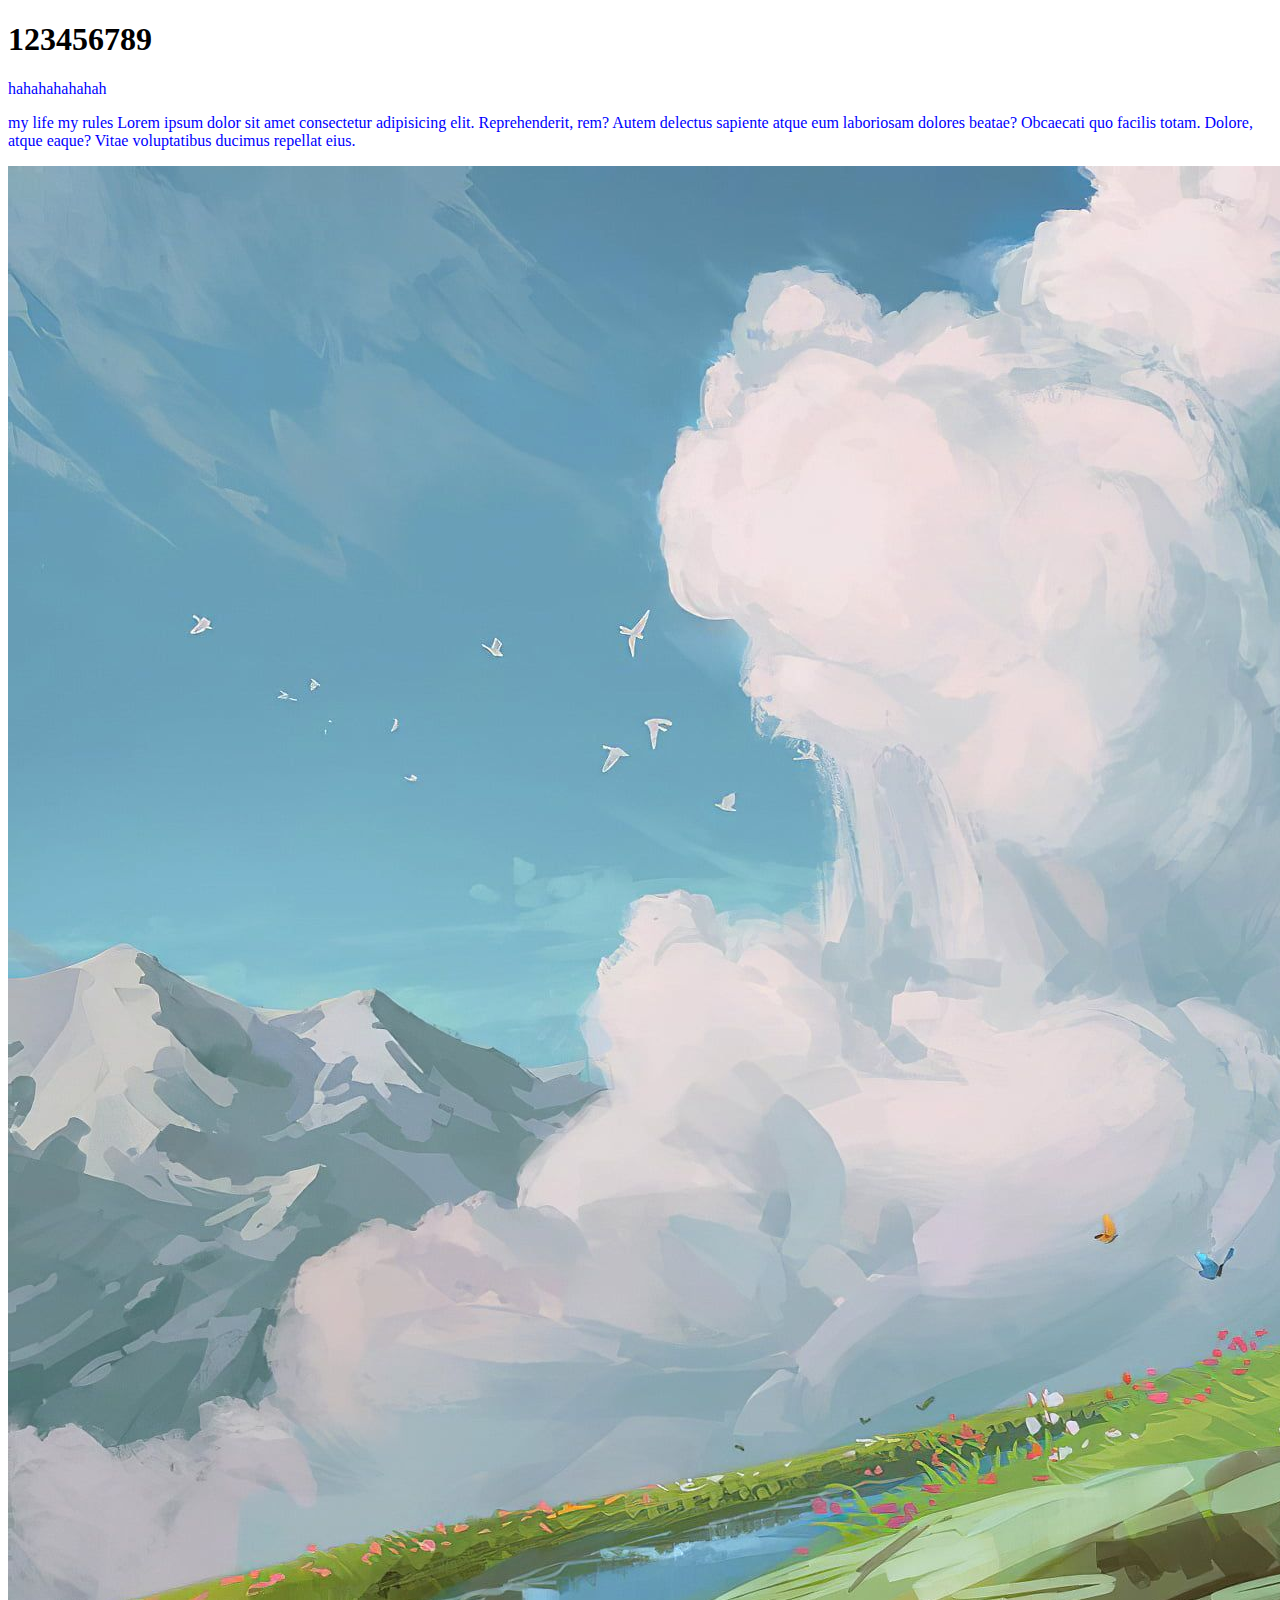
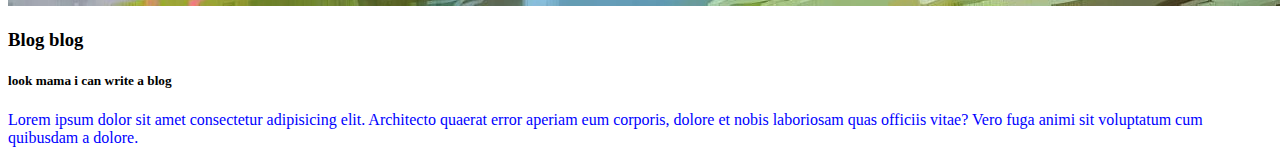
<file: my-second-repo/index.html>
<!DOCTYPE html>
<html lang="en">
<head>
    <meta charset="UTF-8">
    <meta name="viewport" content="width=device-width, initial-scale=1.0">
    <title>My Second repoed</title>
    <link rel="stylesheet" href="style.css">
</head>
<body>
    <h1>123456789</h1>
    <p>hahahahahahah</p>
    <p>my life my rules Lorem ipsum dolor sit amet consectetur adipisicing elit. Reprehenderit, rem? Autem delectus sapiente atque eum laboriosam dolores beatae? Obcaecati quo facilis totam. Dolore, atque eaque? Vitae voluptatibus ducimus repellat eius.</p>
    <img src="download.jpg" alt="">

    <div>

        <h3>Blog blog</h3>
        <h5>look mama i can write a blog</h5>
        <p>Lorem ipsum dolor sit amet consectetur adipisicing elit. Architecto quaerat error aperiam eum corporis, dolore et nobis laboriosam quas officiis vitae? Vero fuga animi sit voluptatum cum quibusdam a dolore.</p>
    </div>
</body>
</html>
</file>
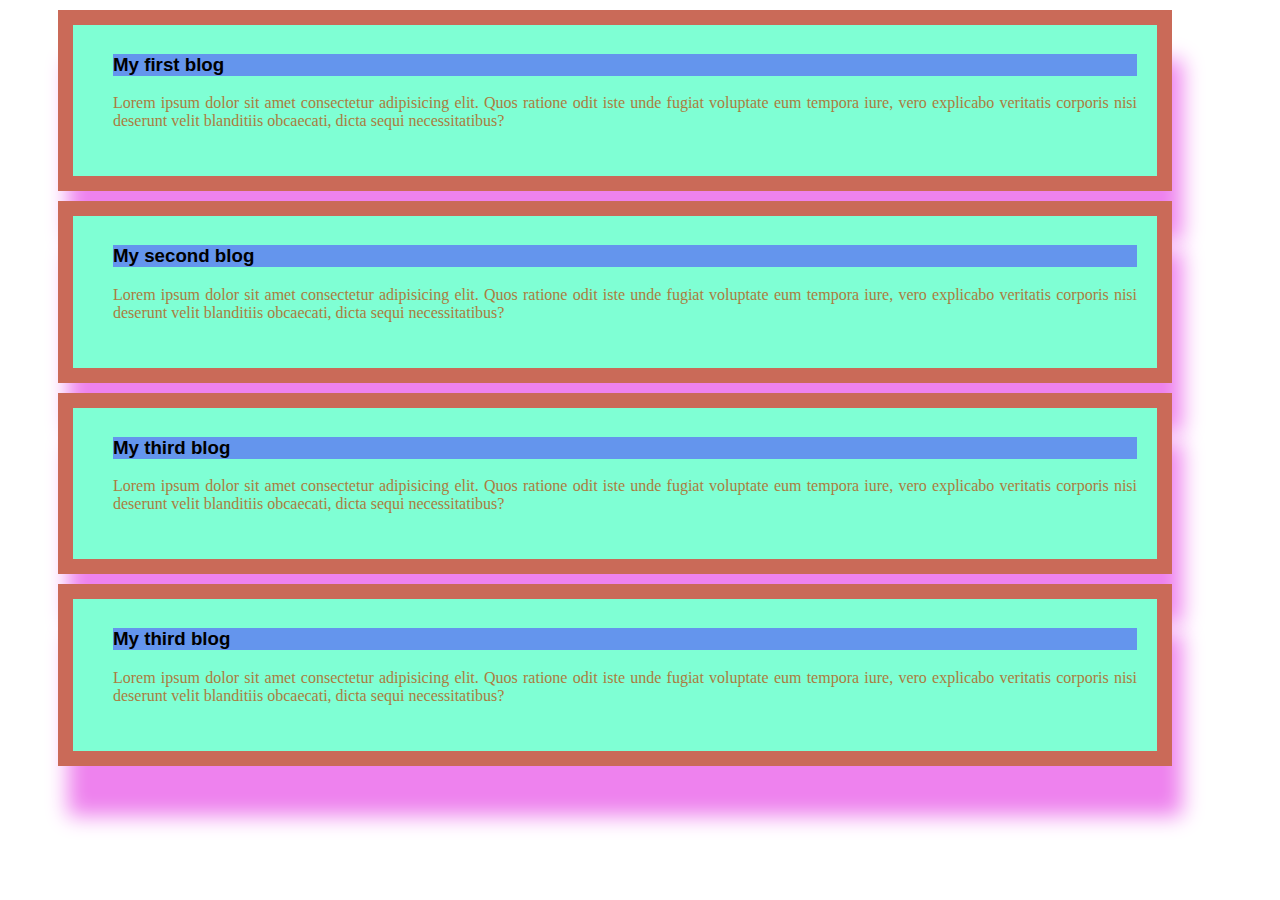
<file: first-website/blog.html>
<!DOCTYPE html>
<html lang="en">
<head>
    <meta charset="UTF-8">
    <meta name="viewport" content="width, initial-scale=1.0">
    <title>My developer blogs</title>
    <link rel="stylesheet" href="styles/blog.css">
    <style>
        /* *{ margin:0;} */
        .blog{
            background-color: aquamarine;
            border: 15px solid rgba(255, 0, 0, 0.585); 
            /* border-bottom: none; */
            /* border-right: 20px solid salmon; */
            /* border-radius: 10px; */
            /* <!-- if there is more than one maan the first one will go to top and bottom and the second maan will go to right and left --> */
            margin:10px 100px 10px 50px;
            padding: 10px 20px 30px 40px ;
            text-align:centered;
        }


    </style>
</head>
<body>
    <div class="blog">
<h3>My first blog</h3>
<p>Lorem ipsum dolor sit amet consectetur adipisicing elit. Quos ratione odit iste unde fugiat voluptate eum tempora iure, vero explicabo veritatis corporis nisi deserunt velit blanditiis obcaecati, dicta sequi necessitatibus?</p>

    </div>
    <div class="second blog">
<h3>My second blog </h3>
          <p>Lorem ipsum dolor sit amet consectetur adipisicing elit. Quos ratione odit iste unde fugiat voluptate eum tempora iure, vero explicabo veritatis corporis nisi deserunt velit blanditiis obcaecati, dicta sequi necessitatibus?</p>

    </div>
    <div class="blog" >
<h3>My third blog</h3>
<p>Lorem ipsum dolor sit amet consectetur adipisicing elit. Quos ratione odit iste unde fugiat voluptate eum tempora iure, vero explicabo veritatis corporis nisi deserunt velit blanditiis obcaecati, dicta sequi necessitatibus?</p>

    </div>
    <div class="blog">
<h3>My third blog</h3>
<p>Lorem ipsum dolor sit amet consectetur adipisicing elit. Quos ratione odit iste unde fugiat voluptate eum tempora iure, vero explicabo veritatis corporis nisi deserunt velit blanditiis obcaecati, dicta sequi necessitatibus?</p>

    </div>
    
     
</body>
</html>
</file>
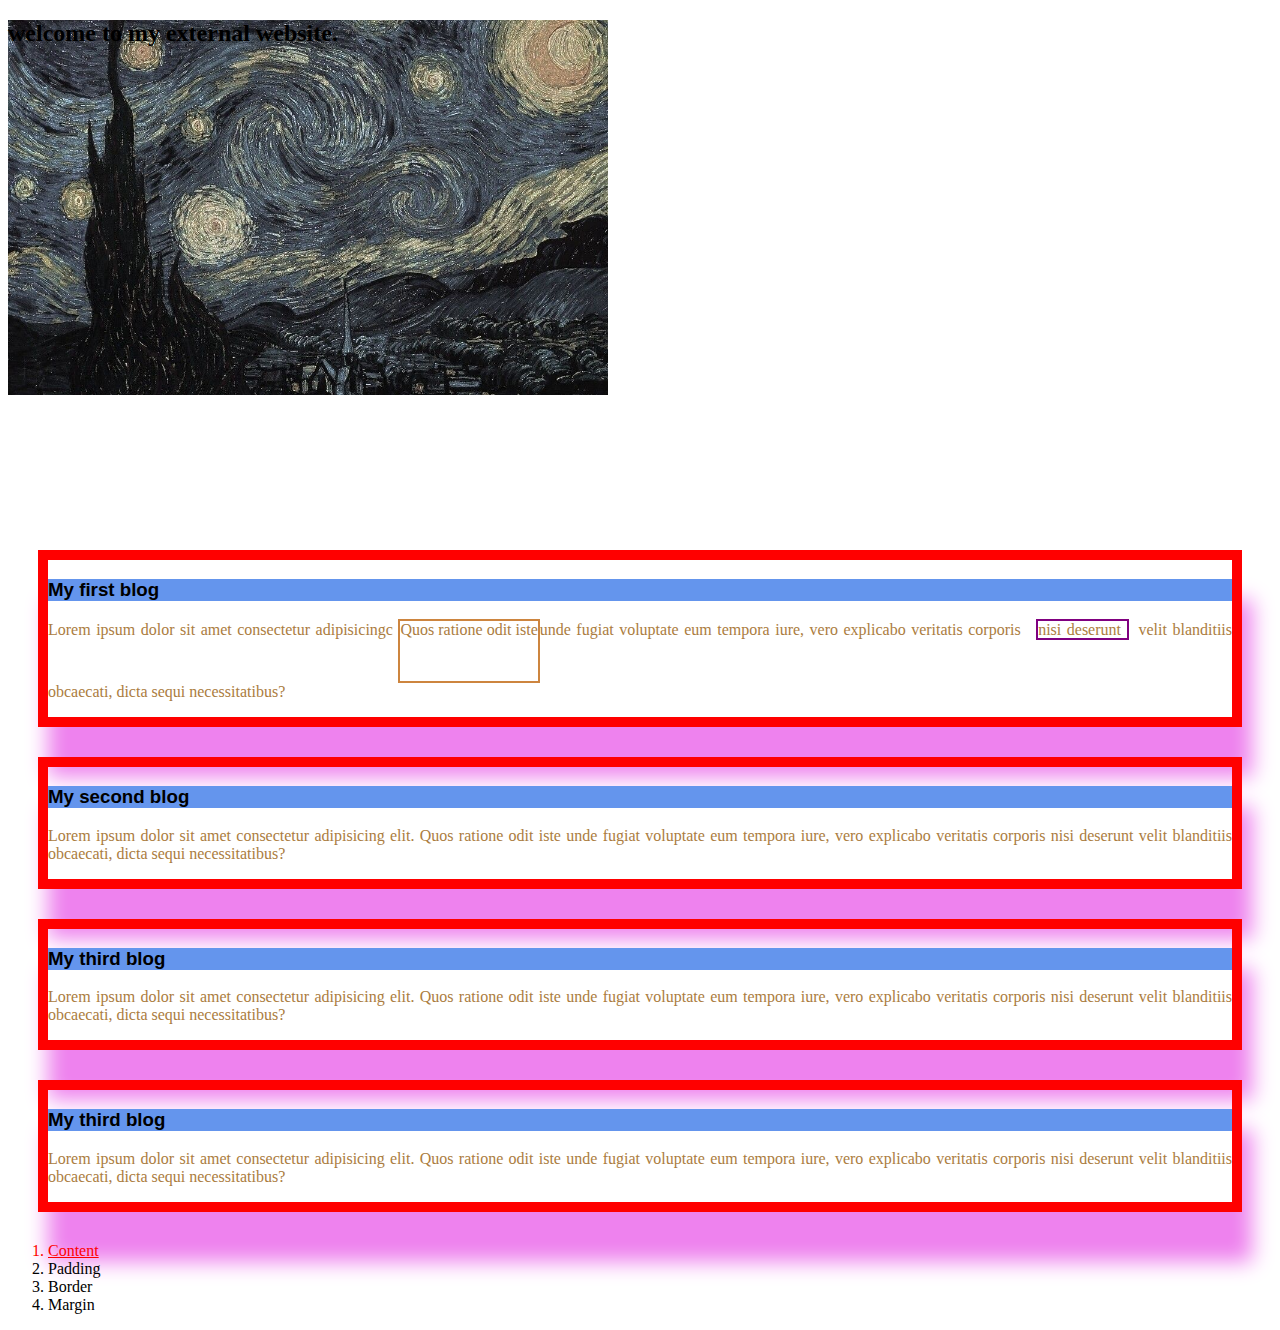
<file: first-website/external.html>
<!DOCTYPE html>
<html lang="en">
<head>
    <meta charset="UTF-8">
    <meta name="viewport" content="width=device-width, initial-scale=1.0">
    <title>External CSS file</title>
    <link rel="stylesheet" href="styles/blog.css">
</head>
<body> 
    <header class="header">
        <h2>welcome to my external website.</h3>
    </header>
    <div class="blog">
        <h3>My first blog</h3>
        <p>Lorem ipsum dolor sit amet consectetur adipisicingc <span class="quos"> Quos ratione odit iste</span>unde fugiat voluptate eum tempora iure, vero explicabo veritatis corporis <span class="nisi">nisi deserunt </span>velit blanditiis obcaecati, dicta sequi necessitatibus?</p>
        
            </div>
            <div class="second blog">
        <h3>My second blog </h3>
                  <p>Lorem ipsum dolor sit amet consectetur adipisicing elit. Quos ratione odit iste unde fugiat voluptate eum tempora iure, vero explicabo veritatis corporis nisi deserunt velit blanditiis obcaecati, dicta sequi necessitatibus?</p>
        
            </div>
            <div class="blog" >
        <h3>My third blog</h3>
        <p>Lorem ipsum dolor sit amet consectetur adipisicing elit. Quos ratione odit iste unde fugiat voluptate eum tempora iure, vero explicabo veritatis corporis nisi deserunt velit blanditiis obcaecati, dicta sequi necessitatibus?</p>
        
            </div>
            <div class="blog">
        <h3>My third blog</h3>
        <p>Lorem ipsum dolor sit amet consectetur adipisicing elit. Quos ratione odit iste unde fugiat voluptate eum tempora iure, vero explicabo veritatis corporis nisi deserunt velit blanditiis obcaecati, dicta sequi necessitatibus?</p>
        
            </div>
            <ol>
                <li style="color:red; text-decoration: underline;";>Content</li>
                <li>Padding</li>
                <li>Border</li>
                <li>Margin</li>
            </ol>
</body>
</html>
</file>
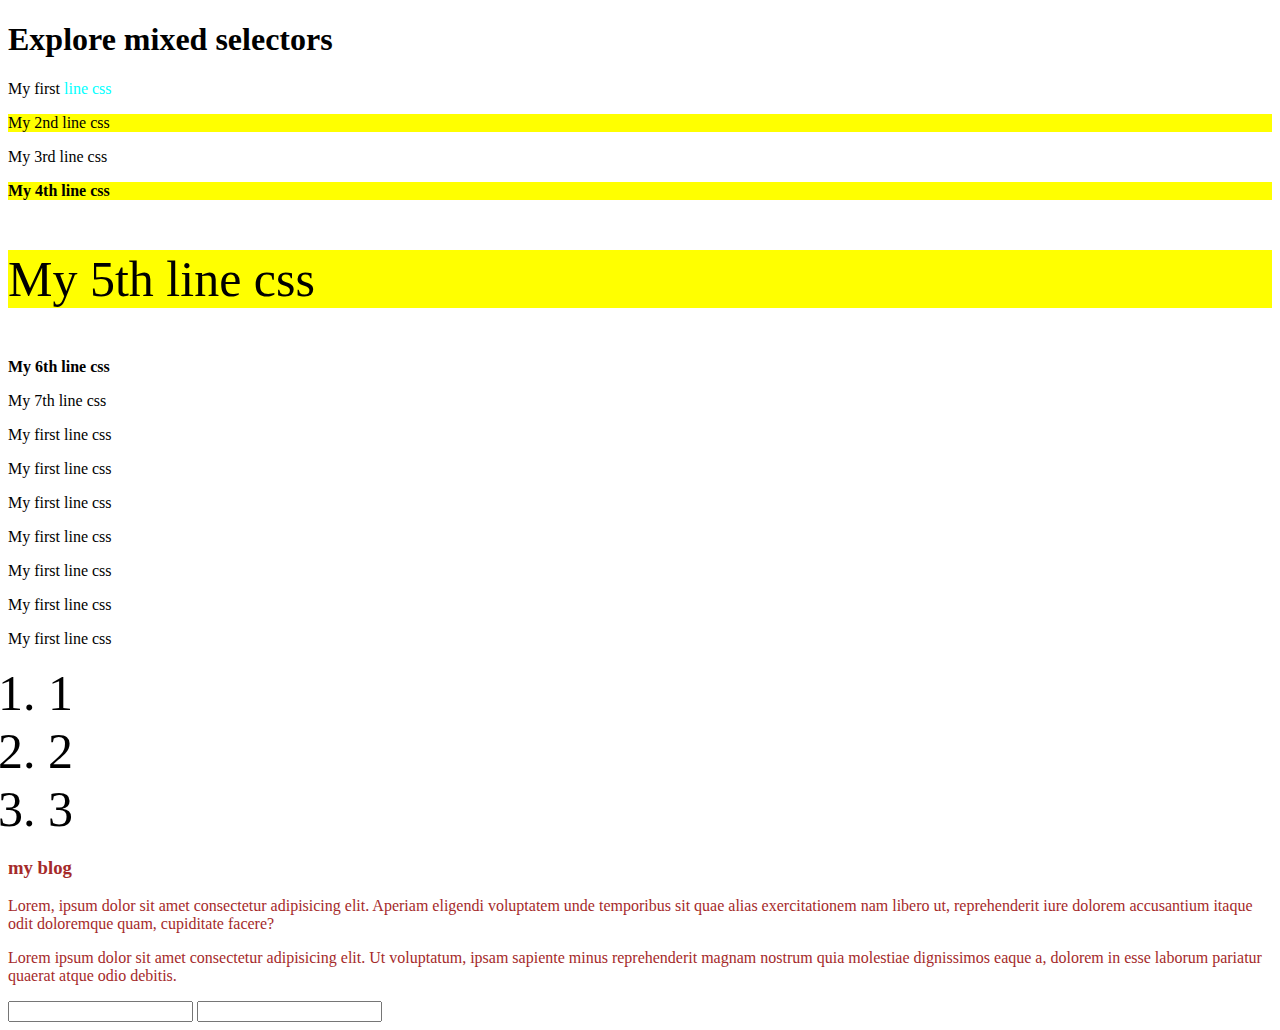
<file: first-website/selectors.html>
<!DOCTYPE html>
<html lang="en">
<head>
    <meta charset="UTF-8">
    <meta name="viewport" content="width=device-width, initial-scale=1.0">
    <title>Mixed selectors</title>
    <style>
        *{
           /* margin: 0; */
        }
        #fifth,li{
            font-size: 50px;
        }
        .holud, .yellow{
            background-color: yellow;
        } 
        .bold{
            font-weight: 800;
        }
        input[type="password"]{
            color: red;
        }
        .css{color: aqua;}
        .blog{ color:brown;}
    </style>
</head>
<body>
    <h1>Explore mixed selectors</h1>
    <p>My first <span class="css">line css</span>
    </p>
    <p class="yellow">My 2nd line css</p>
    <p>My 3rd line css</p>
    <p class="yellow bold">My 4th line css</p>
    <p class="holud" id="fifth">My 5th line css</p>
    <p class="bold">My 6th line css</p>
    <p>My 7th line css</p>
    <p>My first line css</p>
    <p>My first line css</p>
    <p>My first line css</p>
    <p>My first line css</p>
    <p>My first line css</p>
    <p>My first line css</p>
    <p>My first line css</p>
    <ol>
        <li>1</li>
        <li>2</li>
        <li>3</li>
    </ol>
    <div class="blog">
        <h3>my blog</h3>
        <p>Lorem, ipsum dolor sit amet consectetur adipisicing elit. Aperiam eligendi voluptatem unde temporibus sit quae alias exercitationem nam libero ut, reprehenderit iure dolorem accusantium itaque odit doloremque quam, cupiditate facere?</p>
        <p>Lorem ipsum dolor sit amet consectetur adipisicing elit. Ut voluptatum, ipsam sapiente minus reprehenderit magnam nostrum quia molestiae dignissimos eaque a, dolorem in esse laborum pariatur quaerat atque odio debitis.</p>
    </div>
    <form>
        <input type="text">
        <input type="password">
    </form>
</body>
</html>
</file>
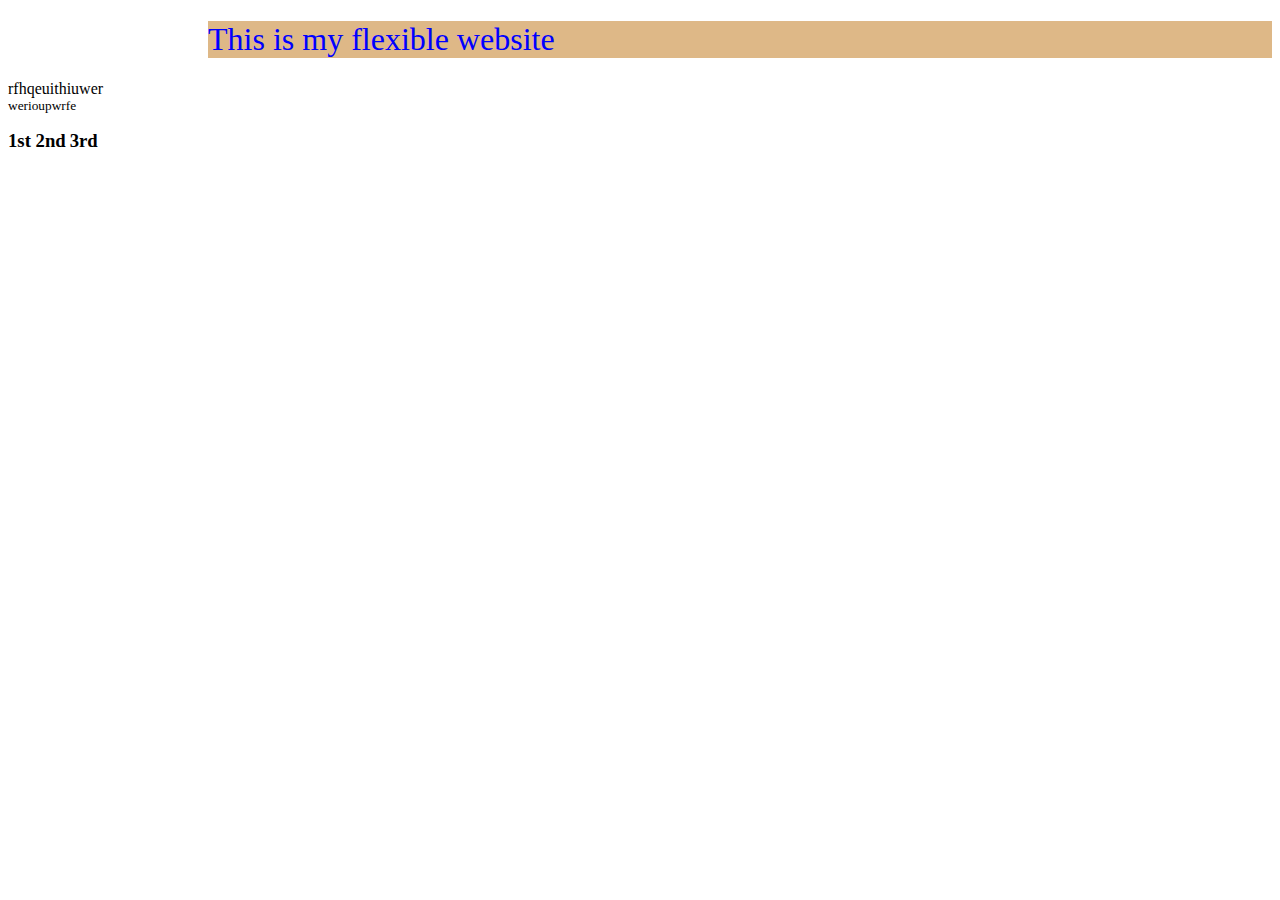
<file: pretty.css/flexibke.html>
<!DOCTYPE html>
<html lang="en">
<head>
    <meta charset="UTF-8">
    <meta name="viewport" content="width=device-width, initial-scale=1.0">
    <title>Document</title>
    <link rel="stylesheet" href="css/main.css">
</head>
<body>
    <h1 style="background-color: burlywood; font-weight: 300;margin-left: 200px;">This is my flexible website</h1>
    <p>rfhqeuithiuwer <small>werioupwrfe</small></p>
    <h3>1st
    </h3>
    <h3>2nd</h3>
    <h3>3rd</h3>
</body>
</html>
</file>
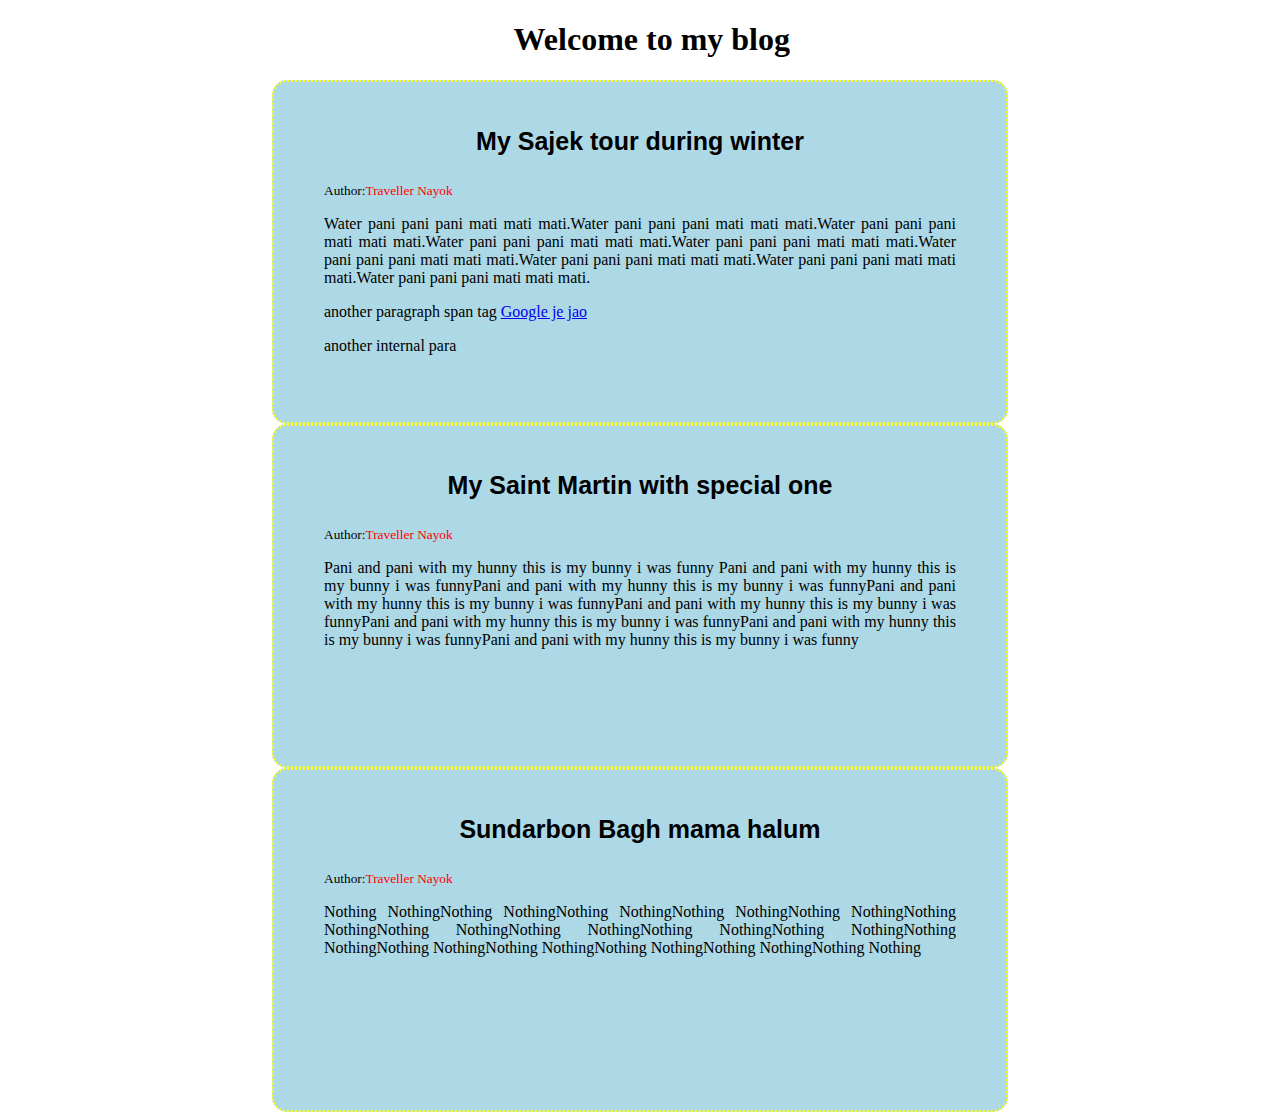
<file: pretty.css/my-blog.html>
<!DOCTYPE html>
<html lang="en">
<head>
    <meta charset="UTF-8">
    <meta name="viewport" content="width=device-width, initial-scale=1.0">
    <title>Blog</title>
    <style>
        .blog{
            background-color: lightblue;
            border:2px dotted yellow;
            border-radius:15px;
           
            padding:20px 50px;
            width:50%;
            height:300px;
            margin:0 auto;
    
        }
        .Author-name{
            color:red;
        }
        h1{
            margin-left:40%;
        }

    .blog-title{
        text-align:center;
        font-size:25px;
        font-family:'Segoe UI', Tahoma, Geneva, Verdana, sans-serif    }
.blog p{
    text-align:justify;
}
    </style>
</head>
<body>
    
    <h1>Welcome to my blog</h1>
<div class="blog">
    
         <h3 class="blog-title">My Sajek tour during winter</h3>
         <small>Author:<span class="Author-name">Traveller Nayok</span></small>
        <p>Water pani pani pani mati  mati mati.Water pani pani pani mati  mati mati.Water pani pani pani mati  mati mati.Water pani pani pani mati  mati mati.Water pani pani pani mati  mati mati.Water pani pani pani mati  mati mati.Water pani pani pani mati  mati mati.Water pani pani pani mati  mati mati.Water pani pani pani mati  mati mati.</p>
        <p>another paragraph <span>span tag</span> <a href="www.google.com">Google je jao</a><P>another internal para</P></p> 
</div>        
   
<div class="blog">   
    <h3 class="blog-title">My Saint Martin with special one</h3>
    <small>Author:<span class="Author-name">Traveller Nayok</span></small>
    <p>Pani and pani with my hunny this is my bunny i was funny Pani and pani with my hunny this is my bunny i was funnyPani and pani with my hunny this is my bunny i was funnyPani and pani with my hunny this is my bunny i was funnyPani and pani with my hunny this is my bunny i was funnyPani and pani with my hunny this is my bunny i was funnyPani and pani with my hunny this is my bunny i was funnyPani and pani with my hunny this is my bunny i was funny</p>
</div>
    
<div class="blog">
    <h3 class="blog-title">Sundarbon Bagh mama halum</h3>
    <small>Author:<span class="Author-name">Traveller Nayok</span> </small>
    <p>Nothing NothingNothing NothingNothing NothingNothing NothingNothing NothingNothing NothingNothing NothingNothing NothingNothing NothingNothing NothingNothing NothingNothing NothingNothing NothingNothing NothingNothing NothingNothing Nothing</p>

</div>    


</body>
</html>
</file>
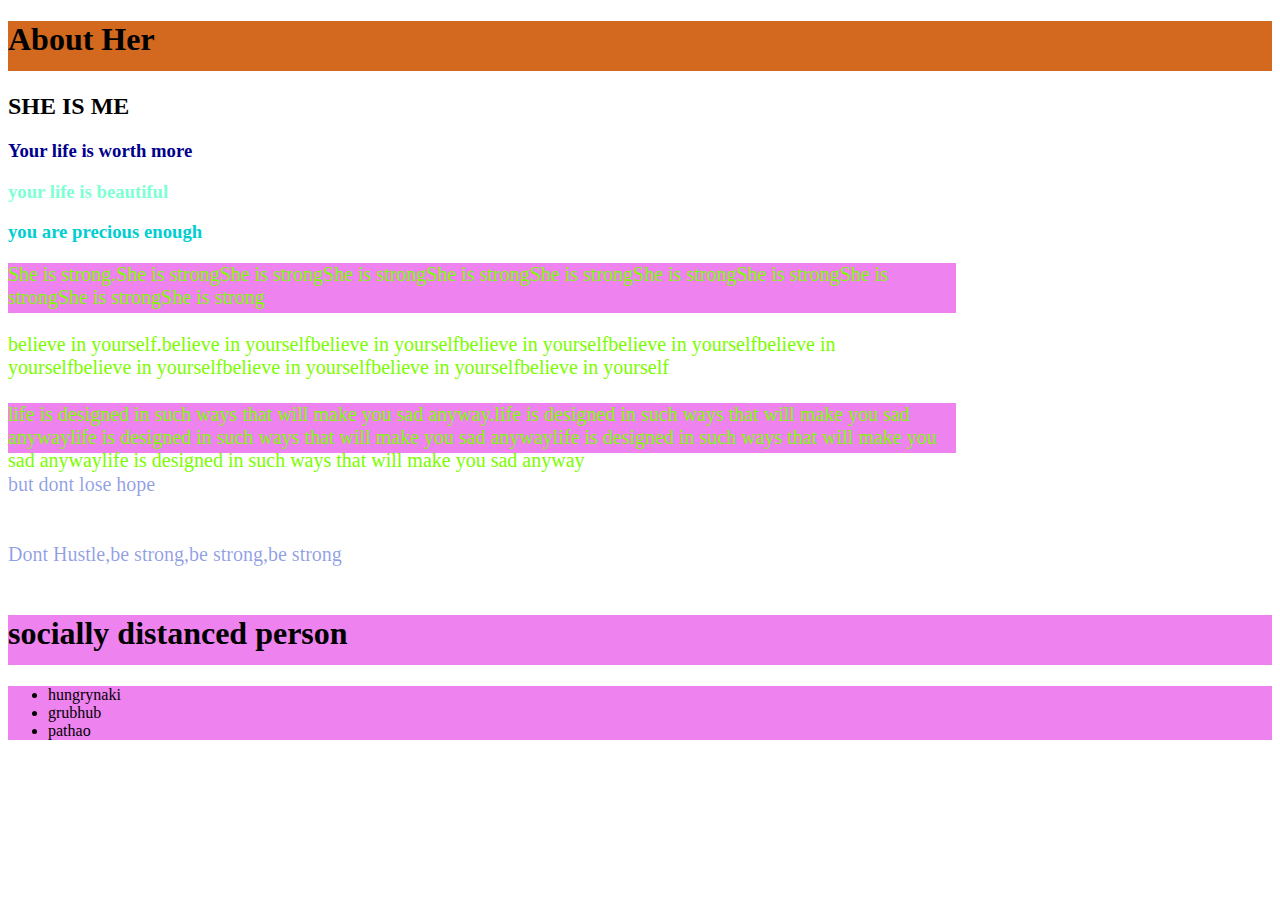
<file: pretty.css/pretty-css.html>
<!DOCTYPE html>
<html lang="en">
<head>
    <meta charset="UTF-8">
    <meta name="viewport" content="width=device-width, initial-scale=1.0">
    <title>Explore CSS</title>
    <style>
        p{
            color:rgba(18, 52, 202, 0.467);
            height:50px;
            width:75%;
            font-size:20px;
        }
        h1{
            background-color: chocolate;
            height:50px;
        }
        #motivation{
            color:aquamarine;
        }
        #inspiration{
            color:darkblue;
        }
        #be-brave{
            color:darkturquoise;
        }
        .same-color{
            background-color:violet;
        }
        .same-same{
            color:lawngreen;
        }
    </style>
</head>
<body>
    <h1>About Her</h1>
    <H2>SHE IS ME</H2>
    <h3 id="inspiration">Your life is worth more</h3>
    <h3 id="motivation">your life is beautiful</h3>
    <h3 id="be-brave">you are precious enough</h3>
    <p class="same-color same-same">She is strong.She is strongShe is strongShe is strongShe is strongShe is strongShe is strongShe is strongShe is strongShe is strongShe is strong</p>
    <p class="same-same">believe in yourself.believe in yourselfbelieve in yourselfbelieve in yourselfbelieve in yourselfbelieve in yourselfbelieve in yourselfbelieve in yourselfbelieve in yourselfbelieve in yourself</p>
    <p class="same-color same-same">life is designed in such ways that will make you sad anyway.life is designed in such ways that will make you sad anywaylife is designed in such ways that will make you sad anywaylife is designed in such ways that will make you sad anywaylife is designed in such ways that will make you sad anyway</p>
    <p>but dont lose hope</p>
    <p>Dont Hustle,be strong,be strong,be strong</p>
    <h1 class="same-color">socially distanced person
    </h1>
    <ul class="same-color">
        <li>hungrynaki </li>
        <li>grubhub</li>
        <li>pathao</li>
    </ul>


</body>
</html>
</file>
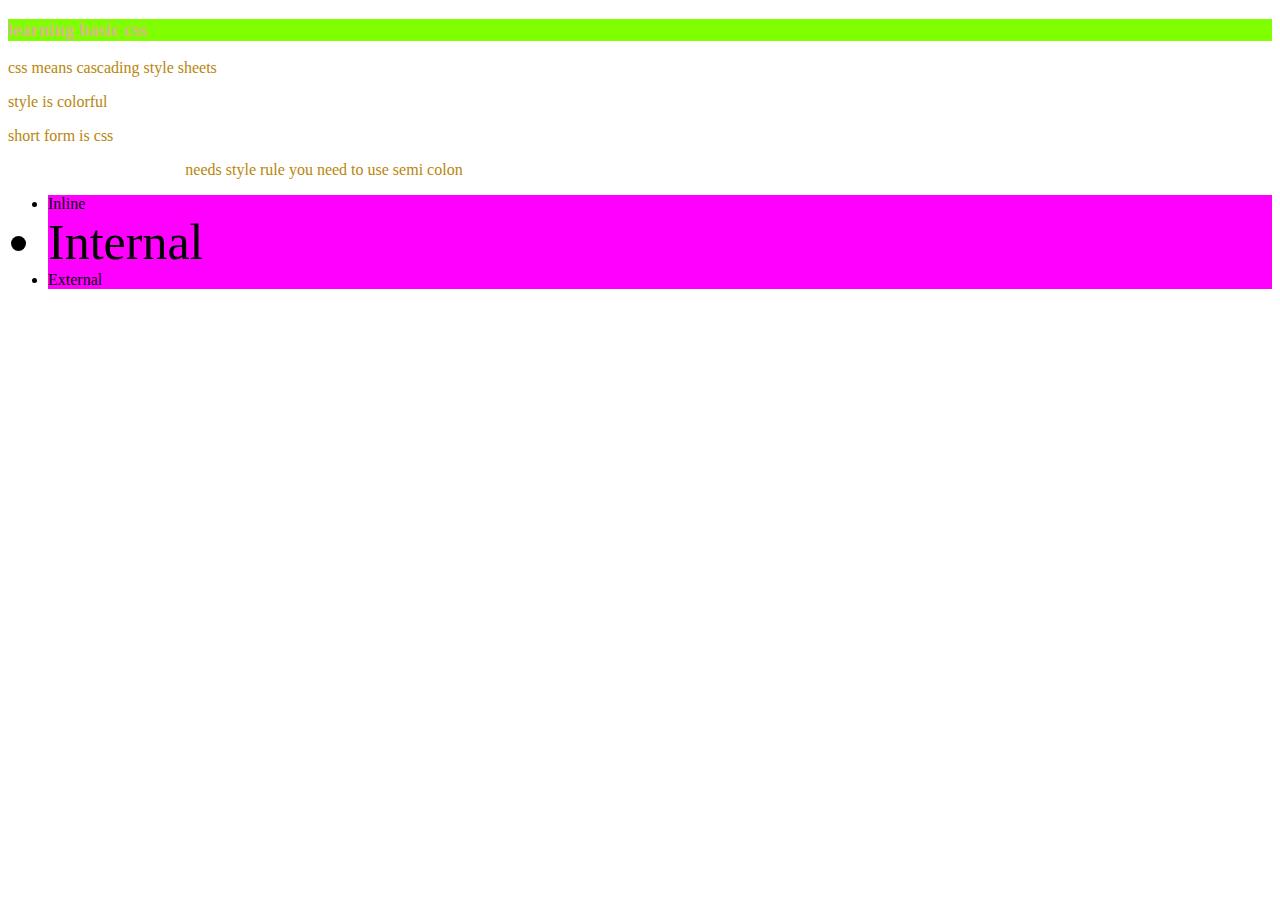
<file: first-website/my-first-css/first.html>
<!DOCTYPE html>
<html lang="en">
<head>
    <meta charset="UTF-8">
    <meta name="viewport" content="width=device-width, initial-scale=1.0">
    <title>Document</title>
    <style>
        p{
            color:darkgoldenrod;
            width: 50%;

        }
        li{
            background-color: fuchsia;
        }
        #li-ekta{
            font-size: 50px;
        }
        .player{
            text-align: center;
        }
    </style>
</head>
<body>
    <h3 style="color:burlywood; background-color: chartreuse;">learning basic css</h3>
    <p>css means cascading style sheets</p>

<p>style is colorful</p>
<p>short form is css</p>
<p class="player">needs style rule you need to use semi colon</p>


    <ul>

    <li>Inline</li>
    <li id="li-ekta">Internal</li>
    <li>External</li>
</ul>



</body>
</html>
</file>
<file: my-second-repo/style.css>
p{
    color: blue;
}
</file>
<file: first-website/styles/blog.css>
.header{
    height:500px;
    background-image: url('p.jpg');
    background-repeat: no-repeat;

  background-size: 600px;
}



h3{
    background-color: cornflowerblue;
    font-family: Verdana, Geneva, Tahoma, sans-serif;
}
p{

    color: rgb(171, 124, 64);
    text-align: justify;
}
.blog{
    margin: 30px;
    border:10px solid red;
    box-shadow: 10px 50px 20px violet;
}
  .nisi{
    border:2px solid purple;
   height: 10px;
   margin: 10px; 

  }
.quos{
    border:2px solid peru;
    height:60px;
    display:inline-block
}
</file>
<file: pretty.css/css/main.css>
h1{
    color:blue;
}
small{ display: block;}
h3{
    display: inline;
}
</file>
